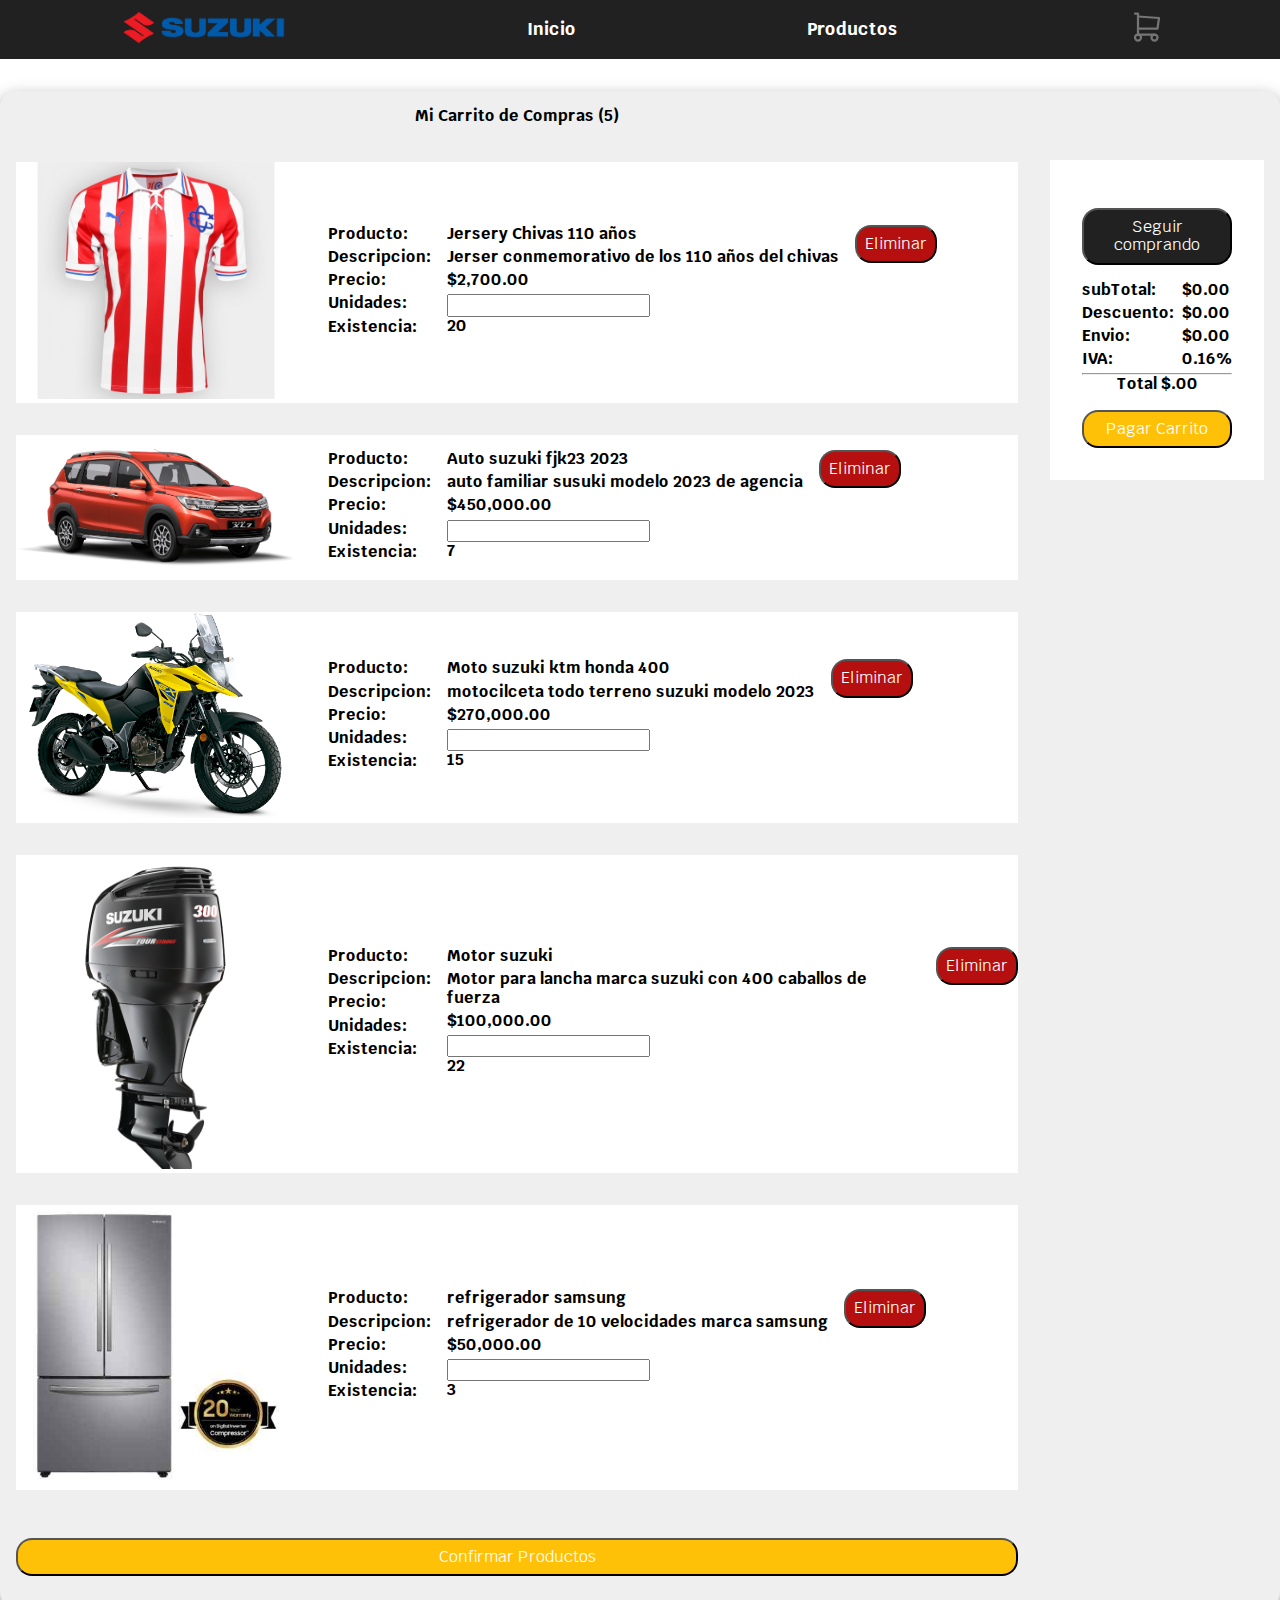
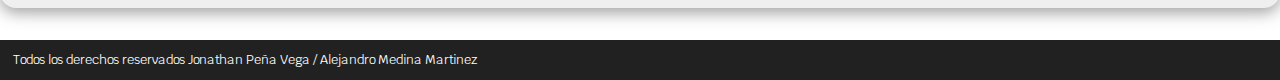
<file: Carrito.html>
<!DOCTYPE html>
<html lang="en">
<head>
    <meta charset="UTF-8">
    <meta http-equiv="X-UA-Compatible" content="IE=edge">
    <meta name="viewport" content="width=device-width, initial-scale=1.0">
    <title>Carrito</title>
    <meta charset="UTF-8">
    <meta http-equiv="X-UA-Compatible" content="IE=edge">
    <meta name="viewport" content="width=device-width, initial-scale=1.0">
    <title>NorthWind Carrito</title>
    <link rel="preload" href="css/normalize.css" as="style">
    <link rel="stylesheet" href="css/normalize.css">
    <link rel="preconnect" href="https://fonts.googleapis.com">
    <link rel="preconnect" href="https://fonts.gstatic.com" crossorigin>
    <link href="https://fonts.googleapis.com/css2?family=Krub:wght@400;700&display=swap" rel="stylesheet">
    <link rel="preload" href="css/styles3.css" as="style">
    <link rel="stylesheet" href="css/styles3.css">
</head>
<body>
    <div class="nav-bg">
        <nav class="Navegacion-principal">
            <a href="index.html">
                <img src="./imgs/logo.png" alt="">
            </a>
            <a href="index.html">Inicio</a>
            <a href="ListaProductos.html">Productos</a>
            <a href="Carrito.html">
                <svg xmlns="http://www.w3.org/2000/svg" class="icon icon-tabler icon-tabler-shopping-cart" width="36" height="36" viewBox="0 0 24 24" stroke-width="1.5" stroke="#757575" fill="none" stroke-linecap="round" stroke-linejoin="round">
                    <path stroke="none" d="M0 0h24v24H0z" fill="none"/>
                    <path d="M6 19m-2 0a2 2 0 1 0 4 0a2 2 0 1 0 -4 0" />
                    <path d="M17 19m-2 0a2 2 0 1 0 4 0a2 2 0 1 0 -4 0" />
                    <path d="M17 17h-11v-14h-2" />
                    <path d="M6 5l14 1l-1 7h-13" />
                  </svg>
            </a>

        </nav>
    </div>

    <div class="contCarrito sombra">
        <div class="contProducts">
            <p>Mi Carrito de Compras (5)</p>
            <div class="product">
                <div class="product_img">
                    <img src="./imgs/chivas.jpg" alt="">
                </div>
                <div class="product_info">
                    <div class="desc">
                        <p>Producto:</p>
                        <p>Descripcion:</p>
                        <p>Precio:</p>
                        <p>Unidades:</p>
                        <p>Existencia:</p>
                    </div>
                    <div>
                        <p>Jersery Chivas 110 años</p>
                        <p>Jerser conmemorativo de los 110 años del chivas</p>
                        <p>$2,700.00</p>
                        <input type="number">
                        <p>20</p>
                    </div>
                    <div class="btnel">
                        <button class="elim">Eliminar</button>
                    </div>
                </div>
            </div>
            <div class="product">
                <div class="product_img">
                    <img src="./imgs/auto.png" alt="">
                </div>
                <div class="product_info">
                    <div class="desc">
                        <p>Producto:</p>
                        <p>Descripcion:</p>
                        <p>Precio:</p>
                        <p>Unidades:</p>
                        <p>Existencia:</p>
                    </div>
                    <div>
                        <p>Auto suzuki fjk23 2023</p>
                        <p>auto familiar susuki modelo 2023 de agencia</p>
                        <p>$450,000.00</p>
                        <input type="number">
                        <p> 7</p>
                    </div>
                    <div>
                        <button class="elim">Eliminar</button>
                    </div>
                    
                    
                </div>
            </div>
            <div class="product">
                <div class="product_img">
                    <img src="./imgs/moto.png" alt="">
                </div>
                <div class="product_info">
                    <div class="desc">
                        <p>Producto:</p>
                        <p>Descripcion:</p>
                        <p>Precio:</p>
                        <p>Unidades:</p>
                        <p>Existencia:</p>
                    </div>
                    <div>
                        <p>Moto suzuki ktm honda 400</p>
                        <p>motocilceta todo terreno suzuki modelo 2023</p>
                        <p>$270,000.00</p>
                        <input type="number">
                        <p>15</p>
                    </div>
                    <div>
                        <button class="elim">Eliminar</button>
                    </div>
                    
                </div>
            </div>
            <div class="product">
                <div class="product_img">
                    <img src="./imgs/motor.png" alt="">
                </div>
                <div class="product_info">
                    <div class="desc">
                        <p>Producto:</p>
                        <p>Descripcion:</p>
                        <p>Precio:</p>
                        <p>Unidades:</p>
                        <p>Existencia:</p>
                    </div>
                    <div>
                        <p>Motor suzuki</p>
                        <p>Motor para lancha marca suzuki con 400 caballos de fuerza</p>
                        <p>$100,000.00</p>
                        <input type="number">
                        <p>22</p>
                    </div>
                    <div>
                        <button class="elim">Eliminar</button>
                    </div>
                    
                </div>
            </div>
            <div class="product">
                <div class="product_img">
                    <img src="./imgs/refri.jpg" alt="">
                </div>
                <div class="product_info">
                    <div class="desc">
                        <p>Producto:</p>
                        <p>Descripcion:</p>
                        <p>Precio:</p>
                        <p>Unidades:</p>
                        <p>Existencia:</p>
                    </div>
                    <div>
                        <p>refrigerador samsung</p>
                        <p>refrigerador de 10 velocidades marca samsung</p>
                        <p>$50,000.00</p>
                        <input type="number">
                        <p>3</p>
                    </div>
                    <div> 
                        <button class="elim">Eliminar</button>
                    </div>
                   
                </div>
            </div>
           
            <button class="btnPagar" onclick="Obtener_Total()">Confirmar Productos</button>

        </div>
        <div class="contTotal">
            <button class="btnSeguir">Seguir comprando</button>
            <div class="contSubT">
                <div class="st">
                    <p>subTotal: </p>
                    <p>Descuento:</p>
                    <p>Envio:</p>
                    <p>IVA:</p>
            
                </div>
                <div class="dt">
                    <p id="subtotal">$0.00</p>
                    <p>$0.00</p>
                    <p>$0.00</p>
                    <p>0.16%</p>
                </div>
            </div>
            <hr>
            <h4 id="total">Total   $.00</h4>
            <button class="btnPagar">Pagar Carrito</button>
        </div>
    </div>
    
    <footer class="footer">
        <p>Todos los derechos reservados Jonathan Peña Vega / Alejandro Medina Martinez</p>
    </footer>
</body>
</html>
</file>
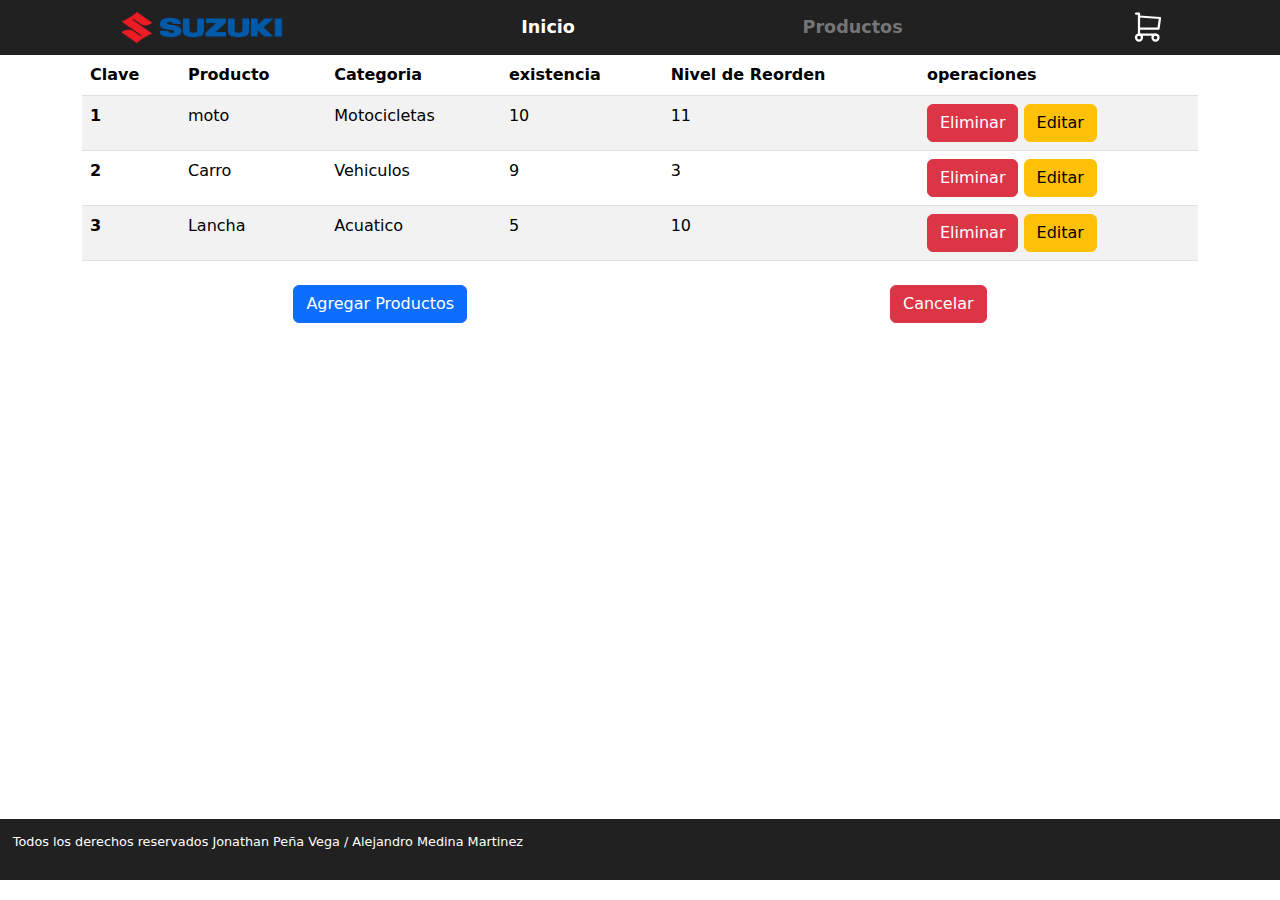
<file: ListaProductos.html>
<!DOCTYPE html>
<html lang="en">
<head>
    <meta charset="UTF-8">
    <meta http-equiv="X-UA-Compatible" content="IE=edge">
    <meta name="viewport" content="width=device-width, initial-scale=1.0">
    <title>NorthWind Productos</title>
    <link href="https://cdn.jsdelivr.net/npm/bootstrap@5.3.0-alpha3/dist/css/bootstrap.min.css" rel="stylesheet" integrity="sha384-KK94CHFLLe+nY2dmCWGMq91rCGa5gtU4mk92HdvYe+M/SXH301p5ILy+dN9+nJOZ" crossorigin="anonymous">
    <link rel="preload" href="css/normalize.css" as="style">
    <link rel="stylesheet" href="css/normalize.css">
    <link rel="stylesheet" href="css/productos.css">
    <link rel="preconnect" href="https://fonts.googleapis.com">
    <link rel="preconnect" href="https://fonts.gstatic.com" crossorigin>
    <link href="https://fonts.googleapis.com/css2?family=Krub:wght@400;700&display=swap" rel="stylesheet">
    <link rel="preload" href="css/styles3.css" as="style">
    <link rel="stylesheet" href="css/styles3.css">
    <link rel="stylesheet" href="https://cdnjs.cloudflare.com/ajax/libs/twitter-bootstrap/5.2.0/css/bootstrap.min.css">
    <link rel="stylesheet" href="https://cdn.datatables.net/1.13.4/css/dataTables.bootstrap5.min.css">
    <link rel="stylesheet" href="https://cdn.datatables.net/1.13.4/css/jquery.dataTables.css" />
    <link rel="stylesheet" href="https://cdn.datatables.net/responsive/2.4.1/css/responsive.bootstrap5.min.css">
</head>
<body>
    <div class="arriba">
    <div class="nav-bg">
        <nav class="Navegacion-principal">
            <a href="index.html">
                <img src="./imgs/logo.png" alt="">
            </a>
            <a href="index.html">Inicio</a>
            <a id="agris" href="ListaProductos.html">Productos</a>
            <a href="Carrito.html">
                <svg xmlns="http://www.w3.org/2000/svg" class="icon icon-tabler icon-tabler-shopping-cart" width="36"
                    height="36" viewBox="0 0 24 24" stroke-width="1.5" stroke="#ffffff" fill="none"
                    stroke-linecap="round" stroke-linejoin="round">
                    <path stroke="none" d="M0 0h24v24H0z" fill="none" />
                    <path d="M6 19m-2 0a2 2 0 1 0 4 0a2 2 0 1 0 -4 0" />
                    <path d="M17 19m-2 0a2 2 0 1 0 4 0a2 2 0 1 0 -4 0" />
                    <path d="M17 17h-11v-14h-2" />
                    <path d="M6 5l14 1l-1 7h-13" />
                </svg>
            </a>
        </nav>
    </div>

    <section  id="form"class="formulario">
        <div class="uno">
        <div class="mb-3">
            <label for="exampleFormControlInput1" class="form-label">Clave</label>
            <input type="number" class="form-control" id="exampleFormControlInput1" placeholder="ID">
          </div>
          <div class="mb-3">
            <label for="exampleFormControlInput1" class="form-label">Producto</label>
            <input type="text" class="form-control" id="exampleFormControlInput1" placeholder="Producto">
          </div>
          <select class="form-select" aria-label="Default select example">
            <option selected>Categoria</option>
            <option value="Motocicletas">Motocicletas</option>
            <option value="Vehiculos">Vehiculos</option>
            <option value="Acuaticos">Acuaticos</option>
          </select>
        </div>
        <div class="dos">
            <div class="mb-3">
                <label for="exampleFormControlInput1" class="form-label">Existencia</label>
                <input type="number" class="form-control" id="exampleFormControlInput1" placeholder="Existencia">
            </div>
            <div class="mb-3">
                <label for="exampleFormControlInput1" class="form-label">precio</label>
                <input type="number" class="form-control" id="exampleFormControlInput1" placeholder="Precio">
            </div>
        </div>
        <div class="tres">
          <div class="mb-3">
            <label for="formFile" class="form-label">Foto</label>
            <input class="form-control" type="file" id="formFile">
          </div>
          <div class="mb-3">
            <label for="exampleFormControlInput1" class="form-label">Nivel de Reorden</label>
            <input type="number" class="form-control" id="exampleFormControlInput1" placeholder="Nivel de Reorden">
          </div>
        </div>
    </section>

    <div class="container">
      <table id="tablanorth" class="table table-striped display nowrap content">
        <thead>
          <tr>
            <th scope="col">Clave</th>
            <th scope="col">Producto</th>
            <th scope="col">Categoria</th>
            <th scope="col">existencia</th>
            <th scope="col">Nivel de Reorden</th>
            <th scope="col">operaciones</th>
          </tr>
        </thead>
        <tbody>
          <tr>
            <th scope="row">1</th>
            <td>moto</td>
            <td>Motocicletas</td>
            <td>10</td>
            <td>11</td>
            <td><button type="button" class="btn btn-danger" class="btnelim">Eliminar</button>
              <button type="button" class="btn btn-warning" class="btnedit">Editar</button>
            </td>
          </tr>
          <tr>
            <th scope="row">2</th>
            <td>Carro</td>
            <td>Vehiculos</td>
            <td>9</td>
            <td>3</td>
            <td><button type="button" class="btn btn-danger" class="btnelim">Eliminar</button>
              <button type="button" class="btn btn-warning" class="btnedit">Editar</button>
            </td>
          </tr>
          <tr>
            <th scope="row">3</th>
            <td>Lancha</td>
            <td>Acuatico</td>
            <td>5</td>
            <td>10</td>
            <td><button type="button" class="btn btn-danger" class="btnelim">Eliminar</button>
              <button type="button" class="btn btn-warning" class="btnedit">Editar</button>
            </td>
          </tr>
        </tbody>
      </table>
    </div>
      <div class="container d-flex justify-content-around mt-4 mb-4">
        <button type="button" class="btn btn-primary" id="btnadd" onclick="agregarproducto()">Agregar Productos</button>
        <button type="button" class="btn btn-danger" onclick="ocultarForm()">Cancelar</button>
      </div>
    </div>
    <footer class="footer">
        <p>Todos los derechos reservados Jonathan Peña Vega / Alejandro Medina Martinez</p>
    </footer>
    <script src="https://cdn.jsdelivr.net/npm/bootstrap@5.3.0-alpha3/dist/js/bootstrap.bundle.min.js" integrity="sha384-ENjdO4Dr2bkBIFxQpeoTz1HIcje39Wm4jDKdf19U8gI4ddQ3GYNS7NTKfAdVQSZe" crossorigin="anonymous"></script>
    <script src="https://code.jquery.com/jquery-3.5.1.js"></script>
    <script src="https://cdnjs.cloudflare.com/ajax/libs/twitter-bootstrap/5.2.0/js/bootstrap.bundle.min.js"></script>
    <script src="https://cdn.datatables.net/1.13.4/js/jquery.dataTables.min.js"></script>
    <script src="https://cdn.datatables.net/1.13.4/js/dataTables.bootstrap5.min.js"></script>
    <script src="https://cdn.datatables.net/responsive/2.4.1/js/dataTables.responsive.min.js"></script>
    <script src="https://cdn.datatables.net/responsive/2.4.1/js/responsive.bootstrap5.min.js"></script>
    
    <script src="https://cdnjs.cloudflare.com/ajax/libs/twitter-bootstrap/5.1.3/js/bootstrap.bundle.min.js"></script>
    <script src="https://cdn.datatables.net/v/bs5/jq-3.6.0/dt-1.13.4/b-2.3.6/b-colvis-2.3.6/fc-4.2.2/fh-3.3.2/kt-2.9.0/r-2.4.1/rg-1.3.1/rr-1.3.3/sc-2.1.1/datatables.min.js"></script>
      
    <script src="https://cdn.datatables.net/1.13.4/js/jquery.dataTables.js"></script>
    <script src="scipts/scipt.js"></script>
</body>
</html>
</file>
<file: css/styles3.css>
:root{
    --blanco: #ffffff;
    --oscuro: #212121;
    --primario: #ffc107;
    --secundario: #B60F0F;
    --gris: #757575;
    --gris-claro: #EFEFEF; 
}

*{
    margin: 0;
    padding: 0;
    box-sizing: border-box;
}

body{
    height: 100%;
    font-size: 16px;
    font-family: 'Krub', sans-serif;
}


h1{                  
    font-size: 3.8rem;
  }
  h2{
    font-size: 2.8rem;
  }
  h3{
    font-size: 1.8rem;
  }
 
  h1,h2,h3{
    text-align: center;
  }
  img{
    width: 280px;
  }

.nav-bg{
    background-color: var(--oscuro);
 }

 .Navegacion-principal {
    display: flex;
    flex-direction: row;
    justify-content: space-around;
    align-items: center;
 }
 .Navegacion-principal a{
   color: var(--blanco);
   text-decoration: none;
   font-size: 1.1rem;
   font-weight: 700; /*lo pone en negritas style que descargamos 400y700*/
   padding: .5rem;
 }

 #agris{
   color: var(--gris);
 }
 a img{
    width: 180px;
   }

.contCarrito{
    max-width: 90rem;
    margin:2rem auto; 
    text-align: center;
    display: flex;
    flex-direction: row;
    justify-content: space-around;
    gap: 2rem;

}

.sombra{
    -webkit-box-shadow: 0px 5px 15px 0px rgba(82,79,82,0.53);
    -moz-box-shadow: 0px 5px 15px 0px rgba(82,79,82,0.53);
    box-shadow: 0px 5px 15px 0px rgba(82,79,82,0.53);
  
    background-color: var(--gris-claro);
    padding: 1rem;
    border-radius: 1rem;
  }

  .contTotal{
    background-color: var(--blanco);
    padding: 2rem;
    max-height: 20rem;
    margin-top: 3.3rem;
    transition:all;
    transition-duration: 2s;
  }

  .contSubT{
    display: flex;
    flex-direction: row;
    justify-content: space-around;
    gap: .5rem;
    text-align: left;
  }
  .contSubT p,
  .contProducts p{
    margin-bottom: 0.3rem;
    font-weight: 700;
  }

  @media (max-width:1120px) {
    .contSubT p,
    .contProducts p{
      font-size: .8rem;

    }
    img{
        width: 250px;
    }
    input{
        font-size: .8rem;
    }
  }

  @media (max-width:1024px) {
    .contSubT p,
    .contProducts p{
      font-size: .6rem;

    }
    img{
        width: 200px;
    }
    input{
        font-size: .6rem;
    }
  }

.btnSeguir,
.btnPagar{
    font-size: 1rem;
    color: var(--blanco);
    background-color: var(--oscuro);
    padding: .5rem;
    margin: 1rem auto;
    border-radius: 1rem;
    width: 100%;
}

.btnPagar{
    background-color: var(--primario);
}

.elim{
    background-color: var(--secundario);
    color: var(--blanco);
    padding: .5rem;
    border-radius: 1rem;

}

.contProducts{
    display: flex;
    flex-direction: column;
    gap: 2rem;
}

.product{
    display: grid;
    grid-template-columns: 1fr 3fr;
    align-items: center;
    width: 100%;
    gap: 2rem;
    background-color: var(--blanco);
}

.product_info{
    display: flex;
    flex-direction: row;
    gap: 1rem;
    text-align: left;
}

button,
img{
    transition:all;
    transition-duration: 2s;
}

button:hover{
    transform-origin: center;
    transform: scale(1.3);

}

img:hover{
    transform-origin: center;
    transform: scale(1.3);
}





 .footer{
    background-color: var(--oscuro);
    padding: .8rem;

}
.footer p{
    font-size: .8rem;
    color: var(--blanco);
}

@media (max-width:760px ) {
    .desc{
        display: none;
    }
}
  
  @media (max-width: 640px) {
    .Navegacion-principal{
      flex-direction: column;
    }
    .product{
        display: flex;
        flex-direction: column;
    }
  }
</file>
<file: css/productos.css>
html, body {
    height: 100%;
    margin: 0;
    padding: 0;
  }

.uno{
    display: flex;
}

.uno>div{
    width: 25%;
    margin-left: 2rem;
    margin-right: 2rem;
}

.uno>select{
    width: 25%;
    height: 38px;
    margin-top: 32px;
    margin-right: 2rem;
}

.dos, .tres{
    display: flex;
    justify-content: space-around;
}

.dos>div, .tres>div{
    width: 40%;
    margin-left: 2rem;
    margin-right: 2rem;
}

.formulario>div{
    display: flex;
    flex-wrap: wrap;
    justify-content: space-around;
}

/* .formulario{
    display: none;
} */

.arriba{
    min-height: calc(100% - 9%)
}

@media(max-width: 992px){
    .uno>div{
        width: 40%;
        margin-left: 2rem;
        margin-right: 2rem;
    }
    
    .uno>select{
        width: 85%;
        height: 38px;
        margin-top: 32px;
        margin-right: 2rem;
    }

    .btnedit,
    .btnelim{
        display: none;
    }
}

@media(max-width: 655px){
    .uno>div{
        width: 90%;
        margin-left: 2rem;
        margin-right: 2rem;
    }
    
    .uno>select{
        width: 90%;
        height: 38px;
        margin-top: 32px;
        margin-right: 2rem;
    }

    .dos>div, .tres>div{
        width: 90%;
        margin-left: 2rem;
        margin-right: 2rem;
    }
}
</file>
